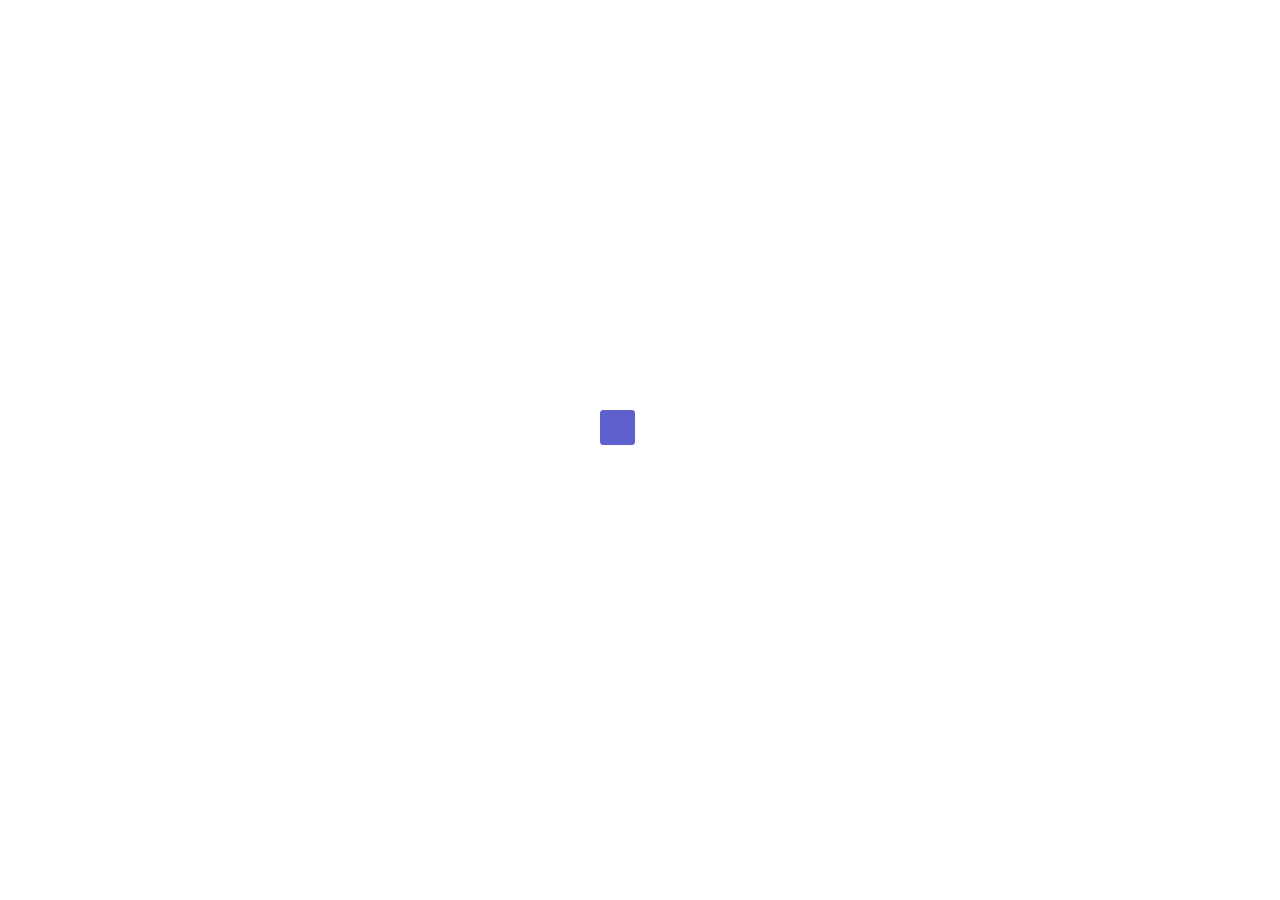
<file: index.html>
<!DOCTYPE html>
<html lang="pt-BR">
<head>
  <meta charset="UTF-8">
  <meta name="viewport" content="width=device-width, initial-scale=1.0">
  <title>Fastify Generator | Database Schema Builder</title>
  <link rel="stylesheet" href="https://cdnjs.cloudflare.com/ajax/libs/font-awesome/6.4.0/css/all.min.css">
  <link rel="preconnect" href="https://fonts.googleapis.com">
  <link rel="preconnect" href="https://fonts.gstatic.com" crossorigin>
  <link href="https://fonts.googleapis.com/css2?family=Inter:wght@300;400;500;600;700&family=Poppins:wght@400;500;600;700&family=Fira+Code:wght@400;500&display=swap" rel="stylesheet">
  <style>
    :root {
      /* Color palette */
      --primary: #5E60CE;
      --primary-light: #6930C3;
      --primary-dark: #5390D9;
      --accent: #48BFE3;
      --accent-light: #64DFDF;
      --danger: #F72585;
      --success: #06D6A0;
      --warning: #FFD166;
      --dark: #22223B;
      --dark-surface: #4A4E69;
      --dark-code: #1c1c2e;
      --gray-100: #f8f9fa;
      --gray-200: #e9ecef;
      --gray-300: #dee2e6;
      --gray-400: #ced4da;
      --gray-500: #adb5bd;
      --gray-600: #6c757d;
      --gray-700: #495057;
      --gray-800: #343a40;
      --gray-900: #212529;
      --white: #ffffff;
      
      /* Typography */
      --font-heading: 'Poppins', sans-serif;
      --font-body: 'Inter', sans-serif;
      --font-code: 'Fira Code', monospace;
      
      /* Spacing */
      --space-xs: 0.25rem;
      --space-sm: 0.5rem;
      --space-md: 1rem;
      --space-lg: 1.5rem;
      --space-xl: 2rem;
      --space-xxl: 3rem;
      
      /* Shadows */
      --shadow-sm: 0 1px 3px rgba(0,0,0,0.1);
      --shadow-md: 0 4px 6px rgba(0,0,0,0.05), 0 1px 3px rgba(0,0,0,0.1);
      --shadow-lg: 0 10px 15px rgba(0,0,0,0.05), 0 1px 3px rgba(0,0,0,0.1);
      
      /* Border radius */
      --radius-sm: 4px;
      --radius-md: 8px;
      --radius-lg: 12px;
      --radius-xl: 20px;
      --radius-full: 9999px;
      
      /* Transitions */
      --transition-fast: 150ms ease;
      --transition-normal: 250ms ease;
      --transition-slow: 350ms ease;
    }

    /* Reset and base styles */
    *, *::before, *::after {
      box-sizing: border-box;
      margin: 0;
      padding: 0;
    }
    
    body, html {
      font-family: var(--font-body);
      background-color: var(--gray-100);
      color: var(--gray-900);
      height: 100%;
      line-height: 1.5;
      -webkit-font-smoothing: antialiased;
      -moz-osx-font-smoothing: grayscale;
    }

    body {
      overflow-x: hidden;
    }

    h1, h2, h3, h4, h5, h6 {
      font-family: var(--font-heading);
      font-weight: 600;
      color: var(--gray-900);
      line-height: 1.2;
    }

    h1 {
      font-size: 2.625rem;
      margin-bottom: 1.5rem;
    }

    h2 {
      font-size: 1.75rem;
      margin-bottom: 1.25rem;
    }

    h3 {
      font-size: 1.375rem;
      margin-bottom: 1rem;
      color: var(--gray-800);
    }

    h4 {
      font-size: 1.125rem;
      margin-bottom: 0.5rem;
    }

    p {
      margin-bottom: 1rem;
    }

    /* App layout */
    .app {
      display: flex;
      flex-direction: column;
      min-height: 100vh;
    }

    .hero::before {
      content: '';
      position: absolute;
      top: 0;
      left: 0;
      right: 0;
      bottom: 0;
      background: url('https://images.unsplash.com/photo-1580894908361-967195033215?q=80&w=2070&auto=format&fit=crop') center center;
      background-size: cover;
      opacity: 0.1;
      z-index: 0;
    }

    .hero-content {
      position: relative;
      z-index: 1;
      max-width: 1200px;
      margin: 0 auto;
      padding: 0 var(--space-xl);
      display: grid;
      grid-template-columns: 1fr 1fr;
      gap: var(--space-xxl);
      align-items: center;
    }

    .hero-text {
      max-width: 600px;
    }

    .hero h1 {
      color: white;
      font-size: 3.5rem;
      margin-bottom: var(--space-md);
      line-height: 1.1;
    }

    .hero p {
      font-size: 1.25rem;
      margin-bottom: var(--space-xl);
      opacity: 0.9;
    }

    .hero-cta {
      display: flex;
      gap: var(--space-md);
    }

    .hero-image {
      position: relative;
      display: flex;
      justify-content: center;
    }

    .hero-image img {
      max-width: 100%;
      height: auto;
      border-radius: var(--radius-lg);
      box-shadow: var(--shadow-lg);
      transform: perspective(1000px) rotateY(-10deg);
      transition: transform var(--transition-normal);
    }

    .hero-image:hover img {
      transform: perspective(1000px) rotateY(0deg);
    }

    /* Floating shapes */
    .hero-shapes {
      position: absolute;
      top: 0;
      left: 0;
      right: 0;
      bottom: 0;
      pointer-events: none;
      z-index: 0;
    }

    .shape {
      position: absolute;
      border-radius: var(--radius-full);
      opacity: 0.2;
      filter: blur(40px);
    }

    .shape-1 {
      width: 300px;
      height: 300px;
      background-color: var(--accent);
      top: -50px;
      right: -100px;
      animation: float 8s ease-in-out infinite alternate;
    }

    .shape-2 {
      width: 200px;
      height: 200px;
      background-color: var(--primary-light);
      bottom: -70px;
      left: 10%;
      animation: float 10s ease-in-out infinite alternate-reverse;
    }

    /* Container grid */
    .container {
      max-width: 100%;
      margin: 0;
      padding: var(--space-md);
      width: 100%;
      height: 100%;
    }

    /* Main section layout */
    .main-section {
      padding: 0;
      position: relative;
      height: 100vh;
      overflow: hidden;
    }

    .main-grid {
      display: flex;
      gap: var(--space-xl);
    }
    
    .tables-content {
      flex: 1;
      overflow-y: auto;
      height: calc(100vh - var(--space-md) * 2);
    }

    @media (max-width: 1024px) {
      .main-grid {
        grid-template-columns: 1fr;
      }
      .hero-content {
        grid-template-columns: 1fr;
      }
      .hero-image {
        order: -1;
      }
    }

    /* Tables container */
    .tables-container {
      display: flex;
      flex-direction: column;
      gap: var(--space-xl);
      padding-bottom: var(--space-xl);
    }

    /* Table form */
    .table-form {
      background-color: var(--white);
      border-radius: var(--radius-lg);
      box-shadow: var(--shadow-md);
      padding: var(--space-xl);
      border: 1px solid var(--gray-200);
      transition: transform var(--transition-normal), box-shadow var(--transition-normal);
    }

    .table-form:hover {
      transform: translateY(-2px);
      box-shadow: var(--shadow-lg);
    }

    .table-form-header {
      display: flex;
      justify-content: space-between;
      align-items: center;
      margin-bottom: var(--space-lg);
      padding-bottom: var(--space-md);
      border-bottom: 1px solid var(--gray-200);
    }

    .table-form-title {
      display: flex;
      align-items: center;
      gap: var(--space-sm);
    }

    .table-form-title i {
      color: var(--primary);
      font-size: 1.25rem;
    }

    /* Form elements */
    .form-row {
      display: flex;
      margin-bottom: var(--space-lg);
      gap: var(--space-lg);
      align-items: flex-start;
    }

    .form-group {
      flex: 1;
      display: flex;
      flex-direction: column;
    }

    .form-group.flex-end {
      flex: 0 0 auto;
      margin-left: auto;
      align-self: flex-end;
    }

    label {
      display: block;
      margin-bottom: var(--space-xs);
      font-weight: 500;
      color: var(--gray-800);
    }

    input, select {
      width: 100%;
      padding: 0.75rem var(--space-md);
      border: 1px solid var(--gray-300);
      border-radius: var(--radius-md);
      font-size: 0.9375rem;
      color: var(--gray-900);
      transition: border var(--transition-fast), box-shadow var(--transition-fast);
      background-color: var(--white);
    }

    input:focus, select:focus {
      outline: none;
      border-color: var(--primary);
      box-shadow: 0 0 0 3px rgba(94, 96, 206, 0.15);
    }

    input::placeholder {
      color: var(--gray-500);
    }

    /* Column container */
    .column-container {
      background-color: var(--gray-100);
      border-radius: var(--radius-md);
      padding: var(--space-lg);
      margin-bottom: var(--space-lg);
      border: 1px solid var(--gray-200);
      transition: all var(--transition-normal);
    }

    .column-container:hover {
      border-color: var(--gray-300);
    }

    .column-header {
      display: flex;
      justify-content: space-between;
      align-items: center;
      margin-bottom: var(--space-md);
    }

    /* Properties container */
    .properties-container {
      display: grid;
      grid-template-columns: repeat(auto-fill, minmax(150px, 1fr));
      gap: var(--space-md);
      margin-top: var(--space-lg);
      padding-top: var(--space-md);
      border-top: 1px solid var(--gray-200);
    }

    .property-checkbox {
      display: flex;
      align-items: center;
      gap: var(--space-xs);
      padding: var(--space-sm);
      background-color: var(--white);
      border-radius: var(--radius-sm);
      border: 1px solid var(--gray-200);
      transition: var(--transition-fast);
    }

    .property-checkbox:hover {
      background-color: var(--gray-100);
    }

    .property-checkbox label {
      margin-bottom: 0;
      font-size: 0.875rem;
      cursor: pointer;
    }

    .property-checkbox input[type="checkbox"] {
      width: 18px;
      height: 18px;
      border-radius: var(--radius-sm);
      border: 2px solid var(--gray-400);
      appearance: none;
      -webkit-appearance: none;
      position: relative;
      cursor: pointer;
      transition: var(--transition-fast);
      flex-shrink: 0;
    }

    .property-checkbox input[type="checkbox"]:checked {
      background-color: var(--primary);
      border-color: var(--primary);
    }

    .property-checkbox input[type="checkbox"]:focus {
      box-shadow: 0 0 0 3px rgba(94, 96, 206, 0.25);
    }

    .property-checkbox input[type="checkbox"]:checked::after {
      content: "✓";
      position: absolute;
      color: white;
      font-size: 12px;
      top: 1px;
      left: 3.5px;
    }

    /* Foreign key group */
    .foreign-key-group {
      margin-top: var(--space-lg);
      padding: var(--space-lg);
      background-color: var(--white);
      border: 1px solid var(--gray-300);
      border-radius: var(--radius-md);
      animation: fadeIn 0.3s ease forwards;
    }

    .show-on-foreign {
      display: none;
      opacity: 0;
      height: 0;
      overflow: hidden;
      transition: opacity var(--transition-normal);
    }

    /* Help text */
    .help-text {
      font-size: 0.75rem;
      color: var(--gray-600);
      margin-top: var(--space-xs);
    }

    /* Buttons */
    .btn {
      display: inline-flex;
      align-items: center;
      justify-content: center;
      padding: 0.625rem var(--space-md);
      border: none;
      border-radius: var(--radius-md);
      font-size: 0.9375rem;
      font-weight: 500;
      text-align: center;
      cursor: pointer;
      transition: all var(--transition-fast);
      gap: var(--space-xs);
    }

    .btn i {
      font-size: 1rem;
    }

    .btn:focus {
      outline: none;
      box-shadow: 0 0 0 3px rgba(94, 96, 206, 0.25);
    }

    .btn-primary {
      background-color: var(--primary);
      color: white;
    }

    .btn-primary:hover {
      background-color: var(--primary-dark);
      transform: translateY(-1px);
    }

    .btn-primary:active {
      transform: translateY(0);
    }

    .btn-secondary {
      background-color: var(--gray-200);
      color: var(--gray-800);
    }

    .btn-secondary:hover {
      background-color: var(--gray-300);
      transform: translateY(-1px);
    }

    .btn-danger {
      background-color: var(--danger);
      color: white;
    }

    .btn-danger:hover {
      opacity: 0.9;
      transform: translateY(-1px);
    }

    .btn-success {
      background-color: var(--success);
      color: white;
    }

    .btn-success:hover {
      opacity: 0.9;
      transform: translateY(-1px);
    }

    .btn-outline {
      background-color: transparent;
      border: 1px solid var(--primary);
      color: var(--primary);
    }

    .btn-outline:hover {
      background-color: var(--primary);
      color: white;
    }

    /* Add table button */
    .add-table-btn-wrapper {
      padding: var(--space-md);
      margin-bottom: var(--space-xl);
      display: flex;
      justify-content: flex-start;
    }

    .add-table-btn {
      padding: var(--space-md) var(--space-lg);
      font-size: 1rem;
      font-weight: 600;
      border-radius: var(--radius-full);
      box-shadow: var(--shadow-md);
    }

    /* Output section */
    .output-panel {
      position: sticky;
      top: 0;
      width: 400px;
      height: calc(100vh - var(--space-md) * 2);
      overflow-y: auto;
    }

    .output-container {
      background: linear-gradient(135deg, var(--dark) 0%, var(--dark-surface) 100%);
      color: white;
      border-radius: var(--radius-lg);
      padding: var(--space-xl);
      display: flex;
      flex-direction: column;
      height: calc(80vh - 40px);
      box-shadow: var(--shadow-lg);
      position: relative;
      overflow: hidden;
    }

    .output-container::before {
      content: '';
      position: absolute;
      top: 0;
      left: 0;
      width: 100%;
      height: 100%;
      background: url('https://images.unsplash.com/photo-1483356256511-b48749959172?q=80&w=1740&auto=format&fit=crop');
      background-size: cover;
      opacity: 0.05;
      pointer-events: none;
    }

    .output-header {
      display: flex;
      justify-content: space-between;
      align-items: center;
      margin-bottom: var(--space-lg);
      padding-bottom: var(--space-md);
      border-bottom: 1px solid rgba(255, 255, 255, 0.1);
      position: relative;
      z-index: 1;
    }

    .output-header h2 {
      color: white;
      margin-bottom: 0;
      display: flex;
      align-items: center;
      gap: var(--space-sm);
    }

    .template-info {
      display: flex;
      align-items: center;
      margin-bottom: var(--space-lg);
      position: relative;
      z-index: 1;
    }

    .template-count {
      display: flex;
      align-items: center;
      font-size: 0.875rem;
      padding: var(--space-xs) var(--space-md);
      background-color: rgba(255, 255, 255, 0.1);
      border-radius: var(--radius-full);
      margin-right: var(--space-md);
    }

    .template-count i {
      margin-right: var(--space-xs);
      color: var(--accent);
    }

    #jsonOutput {
      background-color: var(--dark-code);
      color: #e7f2f8;
      border-radius: var(--radius-md);
      padding: var(--space-lg);
      font-family: var(--font-code);
      font-size: 0.875rem;
      line-height: 1.6;
      white-space: pre-wrap;
      overflow-x: auto;
      flex: 1;
      overflow-y: auto;
      position: relative;
      z-index: 1;
      box-shadow: inset 0 0 10px rgba(0, 0, 0, 0.2);
    }

    /* Code highlighting */
    .json-string { color: #A8FF60; }
    .json-number { color: #FF9D00; }
    .json-boolean { color: #FFD966; }
    .json-null { color: #FF628C; }
    .json-key { color: #5EB0FF; }

    /* Copy button */
    .copy-btn {
      background-color: var(--accent);
      color: var(--gray-900);
      font-weight: 500;
      padding: 0.625rem var(--space-md);
      border-radius: var(--radius-md);
      transition: all var(--transition-fast);
    }

    .copy-btn:hover {
      background-color: var(--accent-light);
    }

    /* Empty state */
    .empty-state {
      text-align: center;
      padding: var(--space-xxl) var(--space-xl);
      background-color: var(--white);
      border-radius: var(--radius-lg);
      border: 2px dashed var(--gray-300);
    }

    .empty-state-icon {
      font-size: 3rem;
      color: var(--gray-400);
      margin-bottom: var(--space-lg);
    }

    .empty-state-title {
      font-size: 1.25rem;
      margin-bottom: var(--space-md);
      color: var(--gray-800);
    }

    .empty-state-text {
      color: var(--gray-600);
      margin-bottom: var(--space-lg);
    }

    /* Animations */
    @keyframes fadeIn {
      from { opacity: 0; }
      to { opacity: 1; }
    }

    @keyframes slideUp {
      from { 
        opacity: 0; 
        transform: translateY(20px);
      }
      to { 
        opacity: 1; 
        transform: translateY(0);
      }
    }

    @keyframes float {
      0% { transform: translateY(0) rotate(0); }
      50% { transform: translateY(-15px) rotate(5deg); }
      100% { transform: translateY(0) rotate(0); }
    }

    .animate-in {
      animation: slideUp 0.5s ease forwards;
    }

    /* Loading animation */
    .loading-overlay {
      position: fixed;
      top: 0;
      left: 0;
      right: 0;
      bottom: 0;
      background-color: var(--white);
      display: flex;
      justify-content: center;
      align-items: center;
      z-index: 9999;
    }

    .loading-animation {
      width: 80px;
      height: 80px;
      position: relative;
    }

    .loading-cube1, .loading-cube2 {
      background-color: var(--primary);
      width: 35px;
      height: 35px;
      position: absolute;
      top: 0;
      left: 0;
      animation: loading-animation 1.8s infinite ease-in-out;
      border-radius: var(--radius-sm);
    }

    .loading-cube2 {
      animation-delay: -0.9s;
    }

    @keyframes loading-animation {
      25% { transform: translateX(42px) rotate(-90deg) scale(0.5); }
      50% { transform: translateX(42px) translateY(42px) rotate(-180deg); }
      75% { transform: translateX(0px) translateY(42px) rotate(-270deg) scale(0.5); }
      100% { transform: rotate(-360deg); }
    }

    /* Responsive adjustments */
    @media (max-width: 768px) {
      .form-row {
        flex-direction: column;
        gap: var(--space-md);
      }
      
      .property-checkbox label {
        font-size: 0.75rem;
      }
      
      .properties-container {
        grid-template-columns: repeat(auto-fill, minmax(120px, 1fr));
      }
      
      .hero h1 {
        font-size: 2.5rem;
      }
      
      .hero p {
        font-size: 1rem;
      }
      
      .hero-cta {
        flex-direction: column;
        gap: var(--space-sm);
      }
    }
  </style>
</head>
<body>
  <!-- Loading Animation -->
  <div class="loading-overlay">
    <div class="loading-animation">
      <div class="loading-cube1"></div>
      <div class="loading-cube2"></div>
    </div>
  </div>

  <div class="app">

    <!-- Main Content -->
    <section class="main-section">
      <div class="container">
        <div class="main-grid">
          <div class="tables-content">
            <div id="tablesContainer" class="tables-container">
              <!-- Tables will be added here -->
            </div>

            <div class="add-table-btn-wrapper">
              <button id="addTableBtn" class="btn btn-primary add-table-btn">
                <i class="fas fa-plus-circle"></i> Add New Table
              </button>
            </div>
          </div>

          <div class="output-panel">
            <div class="output-container">
              <div class="output-header">
                <h2><i class="fas fa-code"></i> JSON Output</h2>
                <button id="downloadBtn" class="btn btn-secondary">
                  <i class="fas fa-download"></i> Download project
                </button>
              </div>
              
              <div class="template-info">
                <div class="template-count">
                  <i class="fas fa-table"></i> <span id="tableCount">0</span>  Tables
                </div>
              </div>
              
              <pre id="jsonOutput">// Your schema will appear here...</pre>
            </div>
          </div>
        </div>
      </div>
    </section>
  </div>

  <!-- Table Template (hidden) -->
  <template id="tableTemplate">
    <div class="table-form animate-in" data-table-id="">
      <div class="table-form-header">
        <div class="table-form-title">
          <i class="fas fa-table"></i>
          <h3>Table Configuration</h3>
        </div>
        <button class="btn btn-danger removeTableBtn">
          <i class="fas fa-trash-alt"></i> Remove
        </button>
      </div>
      
      <div class="form-row">
        <div class="form-group">
          <label for="tableName">Table Name</label>
          <input type="text" class="tableName" placeholder="Enter table name (e.g., users, products)" required>
        </div>
      </div>

      <h4><i class="fas fa-columns"></i> Columns</h4>
      <div class="columns-list">
        <!-- Columns will be added here -->
      </div>

      <div class="form-row">
        <div class="form-group">
          <button class="btn btn-secondary addColumnBtn">
            <i class="fas fa-plus"></i> Add Column
          </button>
        </div>
      </div>
    </div>
  </template>

  <!-- Column Template (hidden) -->
  <template id="columnTemplate">
    <div class="column-container animate-in" data-column-id="">
      <div class="column-header">
        <h4><i class="fas fa-grip-vertical"></i> Column Details</h4>
        <button class="btn btn-danger removeColumnBtn">
          <i class="fas fa-times"></i>
        </button>
      </div>
      
      <div class="form-row">
        <div class="form-group">
          <label>Column Name</label>
          <input type="text" class="columnName" placeholder="Enter column name" required>
        </div>
        <div class="form-group">
          <label>Data Type</label>
          <select class="columnType">
            <option value="integer">Integer</option>
            <option value="string">String</option>
            <option value="text">Text</option>
            <option value="date">Date</option>
            <option value="boolean">Boolean</option>
            <option value="decimal">Decimal</option>
            <option value="json">JSON</option>
            <option value="time">Time</option>
            <option value="timestamp">Timestamp</option>
          </select>
        </div>
      </div>

      <div class="properties-container">
        <div class="property-checkbox">
          <input type="checkbox" id="primary-${Date.now()}" class="prop-primary">
          <label for="primary-${Date.now()}">Primary Key</label>
        </div>
        <div class="property-checkbox">
          <input type="checkbox" id="increments-${Date.now()}" class="prop-increments">
          <label for="increments-${Date.now()}">Auto Increment</label>
        </div>
        <div class="property-checkbox">
          <input type="checkbox" id="notNullable-${Date.now()}" class="prop-notNullable">
          <label for="notNullable-${Date.now()}">Not Nullable</label>
        </div>
        <div class="property-checkbox">
          <input type="checkbox" id="show-${Date.now()}" class="prop-show">
          <label for="show-${Date.now()}">Display in UI</label>
        </div>
        <div class="property-checkbox">
          <input type="checkbox" id="foreign-${Date.now()}" class="prop-foreign foreignToggle">
          <label for="foreign-${Date.now()}">Foreign Key</label>
        </div>
      </div>

      <div class="foreign-key-group show-on-foreign">
        <div class="form-row">
          <div class="form-group">
            <label>Referenced Columns (comma separated)</label>
            <input type="text" class="foreignRef" placeholder="e.g., email.name">
            <div class="help-text">Format: columnName or columnName.displayColumn</div>
          </div>
        </div>
      </div>
    </div>
  </template>

  <script>
    document.addEventListener('DOMContentLoaded', () => {
      // Remove loading animation
      setTimeout(() => {
        document.querySelector('.loading-overlay').style.opacity = '0';
        setTimeout(() => {
          document.querySelector('.loading-overlay').style.display = 'none';
        }, 300);
      }, 1500);

      // Main section is visible by default now

      // Armazena todos os dados das tabelas
      let tables = [];
      let tableIdCounter = 0;
      let columnIdCounter = 0;

      // Elementos do DOM
      const tablesContainer = document.getElementById('tablesContainer');
      const addTableBtn = document.getElementById('addTableBtn');
      const jsonOutput = document.getElementById('jsonOutput');
      const downloadBtn = document.getElementById('downloadBtn');
      const tableCountEl = document.getElementById('tableCount');
      
      // Modelos
      const tableTemplate = document.getElementById('tableTemplate');
      const columnTemplate = document.getElementById('columnTemplate');

      // Syntax highlighting for JSON
      function syntaxHighlight(json) {
        if (!json) return '';
        // Convert the JSON to a string with proper formatting
        json = JSON.stringify(json, null, 2);
        // Replace specific patterns with styled spans
        return json.replace(/("(\\u[a-zA-Z0-9]{4}|\\[^u]|[^\\"])*"(\s*:)?|\b(true|false|null)\b|-?\d+(?:\.\d*)?(?:[eE][+\-]?\d+)?)/g, function (match) {
          let cls = 'json-number';
          if (/^"/.test(match)) {
            if (/:$/.test(match)) {
              cls = 'json-key';
            } else {
              cls = 'json-string';
            }
          } else if (/true|false/.test(match)) {
            cls = 'json-boolean';
          } else if (/null/.test(match)) {
            cls = 'json-null';
          }
          return '<span class="' + cls + '">' + match + '</span>';
        });
      }

      // Evento de adicionar tabela
      addTableBtn.addEventListener('click', addTable);

      // Inicializa com mensagem de estado vazio
      updateEmptyState();

      // Adiciona uma nova tabela
      function addTable() {
        tableIdCounter++;
        const tableId = `table-${tableIdCounter}`;
        
        // Clona o modelo de tabela
        const tableNode = document.importNode(tableTemplate.content, true);
        const tableElement = tableNode.querySelector('.table-form');
        tableElement.dataset.tableId = tableId;
        
        // Adiciona os ouvintes de eventos à nova tabela
        const removeTableBtn = tableNode.querySelector('.removeTableBtn');
        removeTableBtn.addEventListener('click', () => removeTable(tableId));
        
        const addColumnBtn = tableNode.querySelector('.addColumnBtn');
        addColumnBtn.addEventListener('click', () => addColumn(tableId));
        
        const tableNameInput = tableNode.querySelector('.tableName');
        tableNameInput.addEventListener('input', updateOutput);
        
        // Adiciona a tabela ao DOM
        tablesContainer.appendChild(tableNode);

        downloadBtn.addEventListener('click', () => { 
        // Extrair o texto sem tags HTML
        const tempEl = document.createElement('div');
        tempEl.innerHTML = jsonOutput.innerHTML;
        const textToCopy = tempEl.textContent;
        const parsedTables = JSON.parse(textToCopy);
        let templates = parsedTables.templates
        const arquivo = gerarProjetoCompleto(templates);

        // Trigger download of the arquivo
        const blob = new Blob([arquivo], { type: "text/plain;charset=utf-8" });
        const url = URL.createObjectURL(blob);
        const a = document.createElement('a');
        a.href = url;
        a.download = 'arquivo.js';
        a.style.display = 'none';
        document.body.appendChild(a);
        a.click();
        setTimeout(() => {
          document.body.removeChild(a);
          window.URL.revokeObjectURL(url);
        }, 0);
        });

        
        // Adiciona a coluna 'id' padrão
        addColumn(tableId, 'id', ['primary', 'increments']);
        
        // Atualiza o array de tabelas
        tables.push({
          id: tableId,
          columns: []
        });
        
        updateEmptyState();
        updateOutput();
      }

      // Remove uma tabela
      function removeTable(tableId) {
        const tableElement = document.querySelector(`.table-form[data-table-id="${tableId}"]`);
        if (tableElement) {
          tableElement.classList.add('animate-out');
          
          setTimeout(() => {
            tableElement.remove();
            
            // Remove do array de tabelas
            tables = tables.filter(table => table.id !== tableId);
            
            updateEmptyState();
            updateOutput();
          }, 300);
        }
      }

      // Adiciona uma nova coluna a uma tabela
      function addColumn(tableId, defaultName = '', defaultProps = []) {
        columnIdCounter++;
        const columnId = `column-${columnIdCounter}`;
        const timestamp = Date.now();
        
        // Encontra o elemento da tabela
        const tableElement = document.querySelector(`.table-form[data-table-id="${tableId}"]`);
        if (!tableElement) return;
        
        const columnsList = tableElement.querySelector('.columns-list');
        
        // Clona o modelo de coluna
        const columnNode = document.importNode(columnTemplate.content, true);
        const columnContainer = columnNode.querySelector('.column-container');
        columnContainer.dataset.columnId = columnId;
        
        // Replace template IDs with unique IDs
        columnNode.querySelectorAll('[id*="${Date.now()}"]').forEach(el => {
          el.id = el.id.replace('${Date.now()}', timestamp);
        });
        columnNode.querySelectorAll('[for*="${Date.now()}"]').forEach(el => {
          el.setAttribute('for', el.getAttribute('for').replace('${Date.now()}', timestamp));
        });
        
        // Define valores padrão se fornecidos
        if (defaultName) {
          columnNode.querySelector('.columnName').value = defaultName;
        }
        
        // Adiciona os ouvintes de eventos
        const removeColumnBtn = columnNode.querySelector('.removeColumnBtn');
        removeColumnBtn.addEventListener('click', () => removeColumn(tableId, columnId));
        
        const columnInputs = columnNode.querySelectorAll('input, select');
        columnInputs.forEach(input => {
          input.addEventListener('change', updateOutput);
          input.addEventListener('input', updateOutput);
        });
        
        // Funcionalidade de alternância de chave estrangeira
        const foreignToggle = columnNode.querySelector('.foreignToggle');
        const foreignKeyGroup = columnNode.querySelector('.foreign-key-group');
        const primaryToggle = columnNode.querySelector('.prop-primary');
        const columnTypeSelect = columnNode.querySelector('.columnType');
        
        foreignToggle.addEventListener('change', function() {
          if (this.checked) {
            // Desmarcar primary key se foreign key for marcada
            if (primaryToggle.checked) {
              primaryToggle.checked = false;
            }
            foreignKeyGroup.classList.remove('show-on-foreign');
            columnTypeSelect.value = 'integer'; // Autoseleciona integer quando foreign key é marcada
          } else {
            foreignKeyGroup.classList.add('show-on-foreign');
          }
          updateOutput();
        });
        
        // Autoseleciona integer quando primary key é marcada
        primaryToggle.addEventListener('change', function() {
          if (this.checked) {
            // Desmarcar foreign key se primary key for marcada
            if (foreignToggle.checked) {
              foreignToggle.checked = false;
              foreignKeyGroup.classList.add('show-on-foreign');
            }
            columnTypeSelect.value = 'integer';
          }
          updateOutput();
        });
        
        // Define propriedades padrão se fornecidas
        if (defaultProps.length > 0) {
          defaultProps.forEach(prop => {
            const checkbox = columnNode.querySelector(`.prop-${prop}`);
            if (checkbox) checkbox.checked = true;
          });
          
          // Se tiver chave estrangeira, mostra o grupo
          if (defaultProps.includes('foreign')) {
            foreignKeyGroup.classList.remove('show-on-foreign');
          }
        }
        
        // Adiciona a coluna ao DOM
        columnsList.appendChild(columnNode);
        
        // Atualiza o array de tabelas
        const tableData = tables.find(table => table.id === tableId);
        if (tableData) {
          tableData.columns.push({
            id: columnId,
            name: defaultName,
            properties: defaultProps
          });
        }
        
        updateOutput();
      }

      // Remove uma coluna
      function removeColumn(tableId, columnId) {
        const columnElement = document.querySelector(`.column-container[data-column-id="${columnId}"]`);
        if (columnElement) {
          columnElement.style.opacity = '0';
          columnElement.style.transform = 'translateY(10px)';
          
          setTimeout(() => {
            columnElement.remove();
            
            // Remove do array de tabelas
            const tableData = tables.find(table => table.id === tableId);
            if (tableData) {
              tableData.columns = tableData.columns.filter(column => column.id !== columnId);
            }
            
            updateOutput();
          }, 300);
        }
      }

      // Atualiza a saída JSON
      function updateOutput() {
        const output = [];
        
        document.querySelectorAll('.table-form').forEach(tableForm => {
          const tableId = tableForm.dataset.tableId;
          const tableName = tableForm.querySelector('.tableName').value;
          
          if (!tableName) return;
          
          const tableObj = {
            "Tabela": tableName
          };
          
          tableForm.querySelectorAll('.column-container').forEach(column => {
            const columnName = column.querySelector('.columnName').value;
            
            if (!columnName) return;
            
            const type = column.querySelector('.columnType').value;
            const properties = [];
            
            // Verifica as propriedades
            if (column.querySelector('.prop-primary').checked) properties.push("primary");
            if (column.querySelector('.prop-increments').checked) properties.push("increments");
            if (column.querySelector('.prop-notNullable').checked) properties.push("notNullable");
            if (column.querySelector('.prop-show').checked) properties.push("show");
            
            // Tratamento de chave estrangeira
            if (column.querySelector('.prop-foreign').checked) {
              const foreignRef = column.querySelector('.foreignRef').value;
              if (foreignRef) {
                properties.push(`foreign.${foreignRef}`);
              } else {
                properties.push("foreign");
              }
            }
            
            // Adiciona o tipo como a primeira propriedade
            tableObj[columnName] = [type, ...properties];
          });
          
          output.push(tableObj);
        });
        
        // Atualiza o contador de tabelas
        tableCountEl.textContent = output.length;
        
        // Atualiza a exibição do JSON com syntax highlighting
        jsonOutput.innerHTML = syntaxHighlight({
          templates: output
        }).replace(/"templates": /, "const templates = ");
      }

      // Mostra estado vazio se não houver tabelas
      function updateEmptyState() {
        if (tablesContainer.children.length === 0) {
          const emptyState = document.createElement('div');
          emptyState.className = 'empty-state';
          emptyState.innerHTML = `
            <div class="empty-state-icon"><i class="fas fa-database"></i></div>
            <h3 class="empty-state-title">No Tables Defined</h3>
            <p class="empty-state-text">Create your first table to get started with your database schema</p>
            <button class="btn btn-primary empty-add-btn">
              <i class="fas fa-plus"></i> Add Table
            </button>
          `;
          tablesContainer.appendChild(emptyState);
          
          // Add event listener to the empty state button
          emptyState.querySelector('.empty-add-btn').addEventListener('click', addTable);
        } else {
          const emptyState = tablesContainer.querySelector('.empty-state');
          if (emptyState) {
            emptyState.remove();
          }
        }
      }

      // Initialize with empty table
      addTable();
    });
  </script>

  <script src="projetoGenerator.js"></script>
</body>
</html>
</file>
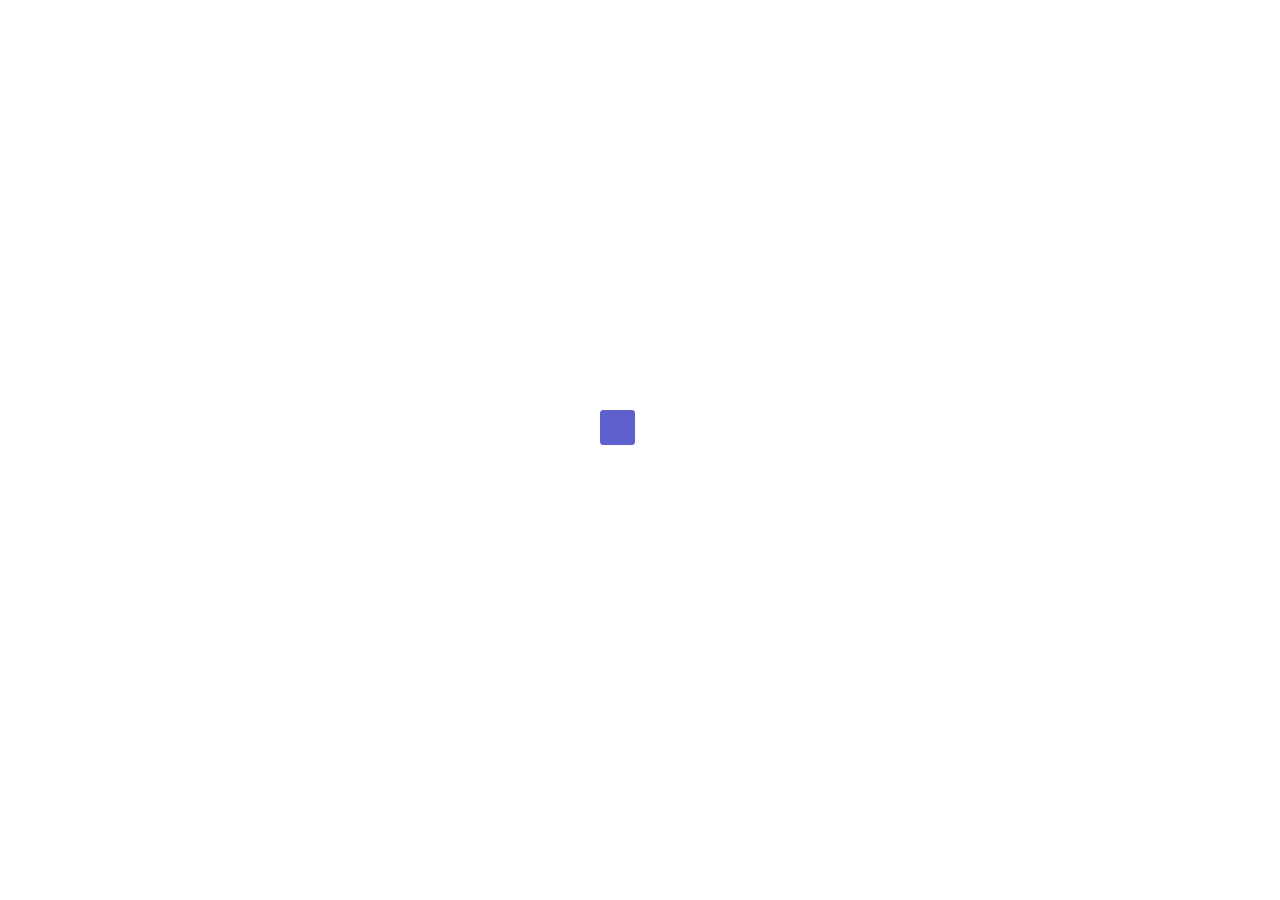
<file: index copy 2.html>
<!DOCTYPE html>
<html lang="pt-BR">
<head>
  <meta charset="UTF-8">
  <meta name="viewport" content="width=device-width, initial-scale=1.0">
  <title>Fastify Generator | Database Schema Builder</title>
  <link rel="stylesheet" href="https://cdnjs.cloudflare.com/ajax/libs/font-awesome/6.4.0/css/all.min.css">
  <link rel="preconnect" href="https://fonts.googleapis.com">
  <link rel="preconnect" href="https://fonts.gstatic.com" crossorigin>
  <link href="https://fonts.googleapis.com/css2?family=Inter:wght@300;400;500;600;700&family=Poppins:wght@400;500;600;700&family=Fira+Code:wght@400;500&display=swap" rel="stylesheet">
  <style>
    :root {
      /* Color palette */
      --primary: #5E60CE;
      --primary-light: #6930C3;
      --primary-dark: #5390D9;
      --accent: #48BFE3;
      --accent-light: #64DFDF;
      --danger: #F72585;
      --success: #06D6A0;
      --warning: #FFD166;
      --dark: #22223B;
      --dark-surface: #4A4E69;
      --dark-code: #1c1c2e;
      --gray-100: #f8f9fa;
      --gray-200: #e9ecef;
      --gray-300: #dee2e6;
      --gray-400: #ced4da;
      --gray-500: #adb5bd;
      --gray-600: #6c757d;
      --gray-700: #495057;
      --gray-800: #343a40;
      --gray-900: #212529;
      --white: #ffffff;
      
      /* Typography */
      --font-heading: 'Poppins', sans-serif;
      --font-body: 'Inter', sans-serif;
      --font-code: 'Fira Code', monospace;
      
      /* Spacing */
      --space-xs: 0.25rem;
      --space-sm: 0.5rem;
      --space-md: 1rem;
      --space-lg: 1.5rem;
      --space-xl: 2rem;
      --space-xxl: 3rem;
      
      /* Shadows */
      --shadow-sm: 0 1px 3px rgba(0,0,0,0.1);
      --shadow-md: 0 4px 6px rgba(0,0,0,0.05), 0 1px 3px rgba(0,0,0,0.1);
      --shadow-lg: 0 10px 15px rgba(0,0,0,0.05), 0 1px 3px rgba(0,0,0,0.1);
      
      /* Border radius */
      --radius-sm: 4px;
      --radius-md: 8px;
      --radius-lg: 12px;
      --radius-xl: 20px;
      --radius-full: 9999px;
      
      /* Transitions */
      --transition-fast: 150ms ease;
      --transition-normal: 250ms ease;
      --transition-slow: 350ms ease;
    }

    /* Reset and base styles */
    *, *::before, *::after {
      box-sizing: border-box;
      margin: 0;
      padding: 0;
    }
    
    body, html {
      font-family: var(--font-body);
      background-color: var(--gray-100);
      color: var(--gray-900);
      height: 100%;
      line-height: 1.5;
      -webkit-font-smoothing: antialiased;
      -moz-osx-font-smoothing: grayscale;
    }

    body {
      overflow-x: hidden;
    }

    h1, h2, h3, h4, h5, h6 {
      font-family: var(--font-heading);
      font-weight: 600;
      color: var(--gray-900);
      line-height: 1.2;
    }

    h1 {
      font-size: 2.625rem;
      margin-bottom: 1.5rem;
    }

    h2 {
      font-size: 1.75rem;
      margin-bottom: 1.25rem;
    }

    h3 {
      font-size: 1.375rem;
      margin-bottom: 1rem;
      color: var(--gray-800);
    }

    h4 {
      font-size: 1.125rem;
      margin-bottom: 0.5rem;
    }

    p {
      margin-bottom: 1rem;
    }

    /* App layout */
    .app {
      display: flex;
      flex-direction: column;
      min-height: 100vh;
    }

    .hero::before {
      content: '';
      position: absolute;
      top: 0;
      left: 0;
      right: 0;
      bottom: 0;
      background: url('https://images.unsplash.com/photo-1580894908361-967195033215?q=80&w=2070&auto=format&fit=crop') center center;
      background-size: cover;
      opacity: 0.1;
      z-index: 0;
    }

    .hero-content {
      position: relative;
      z-index: 1;
      max-width: 1200px;
      margin: 0 auto;
      padding: 0 var(--space-xl);
      display: grid;
      grid-template-columns: 1fr 1fr;
      gap: var(--space-xxl);
      align-items: center;
    }

    .hero-text {
      max-width: 600px;
    }

    .hero h1 {
      color: white;
      font-size: 3.5rem;
      margin-bottom: var(--space-md);
      line-height: 1.1;
    }

    .hero p {
      font-size: 1.25rem;
      margin-bottom: var(--space-xl);
      opacity: 0.9;
    }

    .hero-cta {
      display: flex;
      gap: var(--space-md);
    }

    .hero-image {
      position: relative;
      display: flex;
      justify-content: center;
    }

    .hero-image img {
      max-width: 100%;
      height: auto;
      border-radius: var(--radius-lg);
      box-shadow: var(--shadow-lg);
      transform: perspective(1000px) rotateY(-10deg);
      transition: transform var(--transition-normal);
    }

    .hero-image:hover img {
      transform: perspective(1000px) rotateY(0deg);
    }

    /* Floating shapes */
    .hero-shapes {
      position: absolute;
      top: 0;
      left: 0;
      right: 0;
      bottom: 0;
      pointer-events: none;
      z-index: 0;
    }

    .shape {
      position: absolute;
      border-radius: var(--radius-full);
      opacity: 0.2;
      filter: blur(40px);
    }

    .shape-1 {
      width: 300px;
      height: 300px;
      background-color: var(--accent);
      top: -50px;
      right: -100px;
      animation: float 8s ease-in-out infinite alternate;
    }

    .shape-2 {
      width: 200px;
      height: 200px;
      background-color: var(--primary-light);
      bottom: -70px;
      left: 10%;
      animation: float 10s ease-in-out infinite alternate-reverse;
    }

    /* Container grid */
    .container {
      max-width: 100%;
      margin: 0;
      padding: var(--space-md);
      width: 100%;
      height: 100%;
    }

    /* Main section layout */
    .main-section {
      padding: 0;
      position: relative;
      height: 100vh;
      overflow: hidden;
    }

    .main-grid {
      display: flex;
      gap: var(--space-xl);
    }
    
    .tables-content {
      flex: 1;
      overflow-y: auto;
      height: calc(100vh - var(--space-md) * 2);
    }

    @media (max-width: 1024px) {
      .main-grid {
        grid-template-columns: 1fr;
      }
      .hero-content {
        grid-template-columns: 1fr;
      }
      .hero-image {
        order: -1;
      }
    }

    /* Tables container */
    .tables-container {
      display: flex;
      flex-direction: column;
      gap: var(--space-xl);
      padding-bottom: var(--space-xl);
    }

    /* Table form */
    .table-form {
      background-color: var(--white);
      border-radius: var(--radius-lg);
      box-shadow: var(--shadow-md);
      padding: var(--space-xl);
      border: 1px solid var(--gray-200);
      transition: transform var(--transition-normal), box-shadow var(--transition-normal);
    }

    .table-form:hover {
      transform: translateY(-2px);
      box-shadow: var(--shadow-lg);
    }

    .table-form-header {
      display: flex;
      justify-content: space-between;
      align-items: center;
      margin-bottom: var(--space-lg);
      padding-bottom: var(--space-md);
      border-bottom: 1px solid var(--gray-200);
    }

    .table-form-title {
      display: flex;
      align-items: center;
      gap: var(--space-sm);
    }

    .table-form-title i {
      color: var(--primary);
      font-size: 1.25rem;
    }

    /* Form elements */
    .form-row {
      display: flex;
      margin-bottom: var(--space-lg);
      gap: var(--space-lg);
      align-items: flex-start;
    }

    .form-group {
      flex: 1;
      display: flex;
      flex-direction: column;
    }

    .form-group.flex-end {
      flex: 0 0 auto;
      margin-left: auto;
      align-self: flex-end;
    }

    label {
      display: block;
      margin-bottom: var(--space-xs);
      font-weight: 500;
      color: var(--gray-800);
    }

    input, select {
      width: 100%;
      padding: 0.75rem var(--space-md);
      border: 1px solid var(--gray-300);
      border-radius: var(--radius-md);
      font-size: 0.9375rem;
      color: var(--gray-900);
      transition: border var(--transition-fast), box-shadow var(--transition-fast);
      background-color: var(--white);
    }

    input:focus, select:focus {
      outline: none;
      border-color: var(--primary);
      box-shadow: 0 0 0 3px rgba(94, 96, 206, 0.15);
    }

    input::placeholder {
      color: var(--gray-500);
    }

    /* Column container */
    .column-container {
      background-color: var(--gray-100);
      border-radius: var(--radius-md);
      padding: var(--space-lg);
      margin-bottom: var(--space-lg);
      border: 1px solid var(--gray-200);
      transition: all var(--transition-normal);
    }

    .column-container:hover {
      border-color: var(--gray-300);
    }

    .column-header {
      display: flex;
      justify-content: space-between;
      align-items: center;
      margin-bottom: var(--space-md);
    }

    /* Properties container */
    .properties-container {
      display: grid;
      grid-template-columns: repeat(auto-fill, minmax(150px, 1fr));
      gap: var(--space-md);
      margin-top: var(--space-lg);
      padding-top: var(--space-md);
      border-top: 1px solid var(--gray-200);
    }

    .property-checkbox {
      display: flex;
      align-items: center;
      gap: var(--space-xs);
      padding: var(--space-sm);
      background-color: var(--white);
      border-radius: var(--radius-sm);
      border: 1px solid var(--gray-200);
      transition: var(--transition-fast);
    }

    .property-checkbox:hover {
      background-color: var(--gray-100);
    }

    .property-checkbox label {
      margin-bottom: 0;
      font-size: 0.875rem;
      cursor: pointer;
    }

    .property-checkbox input[type="checkbox"] {
      width: 18px;
      height: 18px;
      border-radius: var(--radius-sm);
      border: 2px solid var(--gray-400);
      appearance: none;
      -webkit-appearance: none;
      position: relative;
      cursor: pointer;
      transition: var(--transition-fast);
      flex-shrink: 0;
    }

    .property-checkbox input[type="checkbox"]:checked {
      background-color: var(--primary);
      border-color: var(--primary);
    }

    .property-checkbox input[type="checkbox"]:focus {
      box-shadow: 0 0 0 3px rgba(94, 96, 206, 0.25);
    }

    .property-checkbox input[type="checkbox"]:checked::after {
      content: "✓";
      position: absolute;
      color: white;
      font-size: 12px;
      top: 1px;
      left: 3.5px;
    }

    /* Foreign key group */
    .foreign-key-group {
      margin-top: var(--space-lg);
      padding: var(--space-lg);
      background-color: var(--white);
      border: 1px solid var(--gray-300);
      border-radius: var(--radius-md);
      animation: fadeIn 0.3s ease forwards;
    }

    .show-on-foreign {
      display: none;
      opacity: 0;
      height: 0;
      overflow: hidden;
      transition: opacity var(--transition-normal);
    }

    /* Help text */
    .help-text {
      font-size: 0.75rem;
      color: var(--gray-600);
      margin-top: var(--space-xs);
    }

    /* Buttons */
    .btn {
      display: inline-flex;
      align-items: center;
      justify-content: center;
      padding: 0.625rem var(--space-md);
      border: none;
      border-radius: var(--radius-md);
      font-size: 0.9375rem;
      font-weight: 500;
      text-align: center;
      cursor: pointer;
      transition: all var(--transition-fast);
      gap: var(--space-xs);
    }

    .btn i {
      font-size: 1rem;
    }

    .btn:focus {
      outline: none;
      box-shadow: 0 0 0 3px rgba(94, 96, 206, 0.25);
    }

    .btn-primary {
      background-color: var(--primary);
      color: white;
    }

    .btn-primary:hover {
      background-color: var(--primary-dark);
      transform: translateY(-1px);
    }

    .btn-primary:active {
      transform: translateY(0);
    }

    .btn-secondary {
      background-color: var(--gray-200);
      color: var(--gray-800);
    }

    .btn-secondary:hover {
      background-color: var(--gray-300);
      transform: translateY(-1px);
    }

    .btn-danger {
      background-color: var(--danger);
      color: white;
    }

    .btn-danger:hover {
      opacity: 0.9;
      transform: translateY(-1px);
    }

    .btn-success {
      background-color: var(--success);
      color: white;
    }

    .btn-success:hover {
      opacity: 0.9;
      transform: translateY(-1px);
    }

    .btn-outline {
      background-color: transparent;
      border: 1px solid var(--primary);
      color: var(--primary);
    }

    .btn-outline:hover {
      background-color: var(--primary);
      color: white;
    }

    /* Add table button */
    .add-table-btn-wrapper {
      padding: var(--space-md);
      margin-bottom: var(--space-xl);
      display: flex;
      justify-content: flex-start;
    }

    .add-table-btn {
      padding: var(--space-md) var(--space-lg);
      font-size: 1rem;
      font-weight: 600;
      border-radius: var(--radius-full);
      box-shadow: var(--shadow-md);
    }

    /* Output section */
    .output-panel {
      position: sticky;
      top: 0;
      width: 400px;
      height: calc(100vh - var(--space-md) * 2);
      overflow-y: auto;
    }

    .output-container {
      background: linear-gradient(135deg, var(--dark) 0%, var(--dark-surface) 100%);
      color: white;
      border-radius: var(--radius-lg);
      padding: var(--space-xl);
      display: flex;
      flex-direction: column;
      height: calc(80vh - 40px);
      box-shadow: var(--shadow-lg);
      position: relative;
      overflow: hidden;
    }

    .output-container::before {
      content: '';
      position: absolute;
      top: 0;
      left: 0;
      width: 100%;
      height: 100%;
      background: url('https://images.unsplash.com/photo-1483356256511-b48749959172?q=80&w=1740&auto=format&fit=crop');
      background-size: cover;
      opacity: 0.05;
      pointer-events: none;
    }

    .output-header {
      display: flex;
      justify-content: space-between;
      align-items: center;
      margin-bottom: var(--space-lg);
      padding-bottom: var(--space-md);
      border-bottom: 1px solid rgba(255, 255, 255, 0.1);
      position: relative;
      z-index: 1;
    }

    .output-header h2 {
      color: white;
      margin-bottom: 0;
      display: flex;
      align-items: center;
      gap: var(--space-sm);
    }

    .template-info {
      display: flex;
      align-items: center;
      margin-bottom: var(--space-lg);
      position: relative;
      z-index: 1;
    }

    .template-count {
      display: flex;
      align-items: center;
      font-size: 0.875rem;
      padding: var(--space-xs) var(--space-md);
      background-color: rgba(255, 255, 255, 0.1);
      border-radius: var(--radius-full);
      margin-right: var(--space-md);
    }

    .template-count i {
      margin-right: var(--space-xs);
      color: var(--accent);
    }

    #jsonOutput {
      background-color: var(--dark-code);
      color: #e7f2f8;
      border-radius: var(--radius-md);
      padding: var(--space-lg);
      font-family: var(--font-code);
      font-size: 0.875rem;
      line-height: 1.6;
      white-space: pre-wrap;
      overflow-x: auto;
      flex: 1;
      overflow-y: auto;
      position: relative;
      z-index: 1;
      box-shadow: inset 0 0 10px rgba(0, 0, 0, 0.2);
    }

    /* Code highlighting */
    .json-string { color: #A8FF60; }
    .json-number { color: #FF9D00; }
    .json-boolean { color: #FFD966; }
    .json-null { color: #FF628C; }
    .json-key { color: #5EB0FF; }

    /* Copy button */
    .copy-btn {
      background-color: var(--accent);
      color: var(--gray-900);
      font-weight: 500;
      padding: 0.625rem var(--space-md);
      border-radius: var(--radius-md);
      transition: all var(--transition-fast);
    }

    .copy-btn:hover {
      background-color: var(--accent-light);
    }

    /* Empty state */
    .empty-state {
      text-align: center;
      padding: var(--space-xxl) var(--space-xl);
      background-color: var(--white);
      border-radius: var(--radius-lg);
      border: 2px dashed var(--gray-300);
    }

    .empty-state-icon {
      font-size: 3rem;
      color: var(--gray-400);
      margin-bottom: var(--space-lg);
    }

    .empty-state-title {
      font-size: 1.25rem;
      margin-bottom: var(--space-md);
      color: var(--gray-800);
    }

    .empty-state-text {
      color: var(--gray-600);
      margin-bottom: var(--space-lg);
    }

    /* Animations */
    @keyframes fadeIn {
      from { opacity: 0; }
      to { opacity: 1; }
    }

    @keyframes slideUp {
      from { 
        opacity: 0; 
        transform: translateY(20px);
      }
      to { 
        opacity: 1; 
        transform: translateY(0);
      }
    }

    @keyframes float {
      0% { transform: translateY(0) rotate(0); }
      50% { transform: translateY(-15px) rotate(5deg); }
      100% { transform: translateY(0) rotate(0); }
    }

    .animate-in {
      animation: slideUp 0.5s ease forwards;
    }

    /* Loading animation */
    .loading-overlay {
      position: fixed;
      top: 0;
      left: 0;
      right: 0;
      bottom: 0;
      background-color: var(--white);
      display: flex;
      justify-content: center;
      align-items: center;
      z-index: 9999;
    }

    .loading-animation {
      width: 80px;
      height: 80px;
      position: relative;
    }

    .loading-cube1, .loading-cube2 {
      background-color: var(--primary);
      width: 35px;
      height: 35px;
      position: absolute;
      top: 0;
      left: 0;
      animation: loading-animation 1.8s infinite ease-in-out;
      border-radius: var(--radius-sm);
    }

    .loading-cube2 {
      animation-delay: -0.9s;
    }

    @keyframes loading-animation {
      25% { transform: translateX(42px) rotate(-90deg) scale(0.5); }
      50% { transform: translateX(42px) translateY(42px) rotate(-180deg); }
      75% { transform: translateX(0px) translateY(42px) rotate(-270deg) scale(0.5); }
      100% { transform: rotate(-360deg); }
    }

    /* Responsive adjustments */
    @media (max-width: 768px) {
      .form-row {
        flex-direction: column;
        gap: var(--space-md);
      }
      
      .property-checkbox label {
        font-size: 0.75rem;
      }
      
      .properties-container {
        grid-template-columns: repeat(auto-fill, minmax(120px, 1fr));
      }
      
      .hero h1 {
        font-size: 2.5rem;
      }
      
      .hero p {
        font-size: 1rem;
      }
      
      .hero-cta {
        flex-direction: column;
        gap: var(--space-sm);
      }
    }
  </style>
</head>
<body>
  <!-- Loading Animation -->
  <div class="loading-overlay">
    <div class="loading-animation">
      <div class="loading-cube1"></div>
      <div class="loading-cube2"></div>
    </div>
  </div>

  <div class="app">

    <!-- Main Content -->
    <section class="main-section">
      <div class="container">
        <div class="main-grid">
          <div class="tables-content">
            <div id="tablesContainer" class="tables-container">
              <!-- Tables will be added here -->
            </div>

            <div class="add-table-btn-wrapper">
              <button id="addTableBtn" class="btn btn-primary add-table-btn">
                <i class="fas fa-plus-circle"></i> Add New Table
              </button>
            </div>
          </div>

          <div class="output-panel">
            <div class="output-container">
              <div class="output-header">
                <h2><i class="fas fa-code"></i> JSON Output</h2>
                <button id="downloadBtn" class="btn btn-secondary">
                  <i class="fas fa-download"></i> Download project
                </button>
              </div>
              
              <div class="template-info">
                <div class="template-count">
                  <i class="fas fa-table"></i> <span id="tableCount">0</span>  Tables
                </div>
              </div>
              
              <pre id="jsonOutput">// Your schema will appear here...</pre>
            </div>
          </div>
        </div>
      </div>
    </section>
  </div>

  <!-- Table Template (hidden) -->
  <template id="tableTemplate">
    <div class="table-form animate-in" data-table-id="">
      <div class="table-form-header">
        <div class="table-form-title">
          <i class="fas fa-table"></i>
          <h3>Table Configuration</h3>
        </div>
        <button class="btn btn-danger removeTableBtn">
          <i class="fas fa-trash-alt"></i> Remove
        </button>
      </div>
      
      <div class="form-row">
        <div class="form-group">
          <label for="tableName">Table Name</label>
          <input type="text" class="tableName" placeholder="Enter table name (e.g., users, products)" required>
        </div>
      </div>

      <h4><i class="fas fa-columns"></i> Columns</h4>
      <div class="columns-list">
        <!-- Columns will be added here -->
      </div>

      <div class="form-row">
        <div class="form-group">
          <button class="btn btn-secondary addColumnBtn">
            <i class="fas fa-plus"></i> Add Column
          </button>
        </div>
      </div>
    </div>
  </template>

  <!-- Column Template (hidden) -->
  <template id="columnTemplate">
    <div class="column-container animate-in" data-column-id="">
      <div class="column-header">
        <h4><i class="fas fa-grip-vertical"></i> Column Details</h4>
        <button class="btn btn-danger removeColumnBtn">
          <i class="fas fa-times"></i>
        </button>
      </div>
      
      <div class="form-row">
        <div class="form-group">
          <label>Column Name</label>
          <input type="text" class="columnName" placeholder="Enter column name" required>
        </div>
        <div class="form-group">
          <label>Data Type</label>
          <select class="columnType">
            <option value="integer">Integer</option>
            <option value="string">String</option>
            <option value="text">Text</option>
            <option value="date">Date</option>
            <option value="boolean">Boolean</option>
            <option value="decimal">Decimal</option>
            <option value="json">JSON</option>
            <option value="time">Time</option>
            <option value="timestamp">Timestamp</option>
          </select>
        </div>
      </div>

      <div class="properties-container">
        <div class="property-checkbox">
          <input type="checkbox" id="primary-${Date.now()}" class="prop-primary">
          <label for="primary-${Date.now()}">Primary Key</label>
        </div>
        <div class="property-checkbox">
          <input type="checkbox" id="increments-${Date.now()}" class="prop-increments">
          <label for="increments-${Date.now()}">Auto Increment</label>
        </div>
        <div class="property-checkbox">
          <input type="checkbox" id="notNullable-${Date.now()}" class="prop-notNullable">
          <label for="notNullable-${Date.now()}">Not Nullable</label>
        </div>
        <div class="property-checkbox">
          <input type="checkbox" id="show-${Date.now()}" class="prop-show">
          <label for="show-${Date.now()}">Display in UI</label>
        </div>
        <div class="property-checkbox">
          <input type="checkbox" id="foreign-${Date.now()}" class="prop-foreign foreignToggle">
          <label for="foreign-${Date.now()}">Foreign Key</label>
        </div>
      </div>

      <div class="foreign-key-group show-on-foreign">
        <div class="form-row">
          <div class="form-group">
            <label>Referenced Columns (comma separated)</label>
            <input type="text" class="foreignRef" placeholder="e.g., email.name">
            <div class="help-text">Format: columnName or columnName.displayColumn</div>
          </div>
        </div>
      </div>
    </div>
  </template>

  <script>
    document.addEventListener('DOMContentLoaded', () => {
      // Remove loading animation
      setTimeout(() => {
        document.querySelector('.loading-overlay').style.opacity = '0';
        setTimeout(() => {
          document.querySelector('.loading-overlay').style.display = 'none';
        }, 300);
      }, 1500);

      // Main section is visible by default now

      // Armazena todos os dados das tabelas
      let tables = [];
      let tableIdCounter = 0;
      let columnIdCounter = 0;

      // Elementos do DOM
      const tablesContainer = document.getElementById('tablesContainer');
      const addTableBtn = document.getElementById('addTableBtn');
      const jsonOutput = document.getElementById('jsonOutput');
      const downloadBtn = document.getElementById('downloadBtn');
      const tableCountEl = document.getElementById('tableCount');
      
      // Modelos
      const tableTemplate = document.getElementById('tableTemplate');
      const columnTemplate = document.getElementById('columnTemplate');

      // Syntax highlighting for JSON
      function syntaxHighlight(json) {
        if (!json) return '';
        // Convert the JSON to a string with proper formatting
        json = JSON.stringify(json, null, 2);
        // Replace specific patterns with styled spans
        return json.replace(/("(\\u[a-zA-Z0-9]{4}|\\[^u]|[^\\"])*"(\s*:)?|\b(true|false|null)\b|-?\d+(?:\.\d*)?(?:[eE][+\-]?\d+)?)/g, function (match) {
          let cls = 'json-number';
          if (/^"/.test(match)) {
            if (/:$/.test(match)) {
              cls = 'json-key';
            } else {
              cls = 'json-string';
            }
          } else if (/true|false/.test(match)) {
            cls = 'json-boolean';
          } else if (/null/.test(match)) {
            cls = 'json-null';
          }
          return '<span class="' + cls + '">' + match + '</span>';
        });
      }

      // Evento de adicionar tabela
      addTableBtn.addEventListener('click', addTable);

      // Inicializa com mensagem de estado vazio
      updateEmptyState();

      // Adiciona uma nova tabela
      function addTable() {
        tableIdCounter++;
        const tableId = `table-${tableIdCounter}`;
        
        // Clona o modelo de tabela
        const tableNode = document.importNode(tableTemplate.content, true);
        const tableElement = tableNode.querySelector('.table-form');
        tableElement.dataset.tableId = tableId;
        
        // Adiciona os ouvintes de eventos à nova tabela
        const removeTableBtn = tableNode.querySelector('.removeTableBtn');
        removeTableBtn.addEventListener('click', () => removeTable(tableId));
        
        const addColumnBtn = tableNode.querySelector('.addColumnBtn');
        addColumnBtn.addEventListener('click', () => addColumn(tableId));
        
        const tableNameInput = tableNode.querySelector('.tableName');
        tableNameInput.addEventListener('input', updateOutput);
        
        // Adiciona a tabela ao DOM
        tablesContainer.appendChild(tableNode);

        downloadBtn.addEventListener('click', () => { 
        // Extrair o texto sem tags HTML
        const tempEl = document.createElement('div');
        tempEl.innerHTML = jsonOutput.innerHTML;
        const textToCopy = tempEl.textContent;
        const parsedTables = JSON.parse(textToCopy);
        let templates = parsedTables.templates
        const arquivo = gerarProjetoCompleto(templates);

        // Trigger download of the arquivo
        const blob = new Blob([arquivo], { type: "text/plain;charset=utf-8" });
        const url = URL.createObjectURL(blob);
        const a = document.createElement('a');
        a.href = url;
        a.download = 'arquivo.js';
        a.style.display = 'none';
        document.body.appendChild(a);
        a.click();
        setTimeout(() => {
          document.body.removeChild(a);
          window.URL.revokeObjectURL(url);
        }, 0);
        });

        
        // Adiciona a coluna 'id' padrão
        addColumn(tableId, 'id', ['primary', 'increments']);
        
        // Atualiza o array de tabelas
        tables.push({
          id: tableId,
          columns: []
        });
        
        updateEmptyState();
        updateOutput();
      }

      // Remove uma tabela
      function removeTable(tableId) {
        const tableElement = document.querySelector(`.table-form[data-table-id="${tableId}"]`);
        if (tableElement) {
          tableElement.classList.add('animate-out');
          
          setTimeout(() => {
            tableElement.remove();
            
            // Remove do array de tabelas
            tables = tables.filter(table => table.id !== tableId);
            
            updateEmptyState();
            updateOutput();
          }, 300);
        }
      }

      // Adiciona uma nova coluna a uma tabela
      function addColumn(tableId, defaultName = '', defaultProps = []) {
        columnIdCounter++;
        const columnId = `column-${columnIdCounter}`;
        const timestamp = Date.now();
        
        // Encontra o elemento da tabela
        const tableElement = document.querySelector(`.table-form[data-table-id="${tableId}"]`);
        if (!tableElement) return;
        
        const columnsList = tableElement.querySelector('.columns-list');
        
        // Clona o modelo de coluna
        const columnNode = document.importNode(columnTemplate.content, true);
        const columnContainer = columnNode.querySelector('.column-container');
        columnContainer.dataset.columnId = columnId;
        
        // Replace template IDs with unique IDs
        columnNode.querySelectorAll('[id*="${Date.now()}"]').forEach(el => {
          el.id = el.id.replace('${Date.now()}', timestamp);
        });
        columnNode.querySelectorAll('[for*="${Date.now()}"]').forEach(el => {
          el.setAttribute('for', el.getAttribute('for').replace('${Date.now()}', timestamp));
        });
        
        // Define valores padrão se fornecidos
        if (defaultName) {
          columnNode.querySelector('.columnName').value = defaultName;
        }
        
        // Adiciona os ouvintes de eventos
        const removeColumnBtn = columnNode.querySelector('.removeColumnBtn');
        removeColumnBtn.addEventListener('click', () => removeColumn(tableId, columnId));
        
        const columnInputs = columnNode.querySelectorAll('input, select');
        columnInputs.forEach(input => {
          input.addEventListener('change', updateOutput);
          input.addEventListener('input', updateOutput);
        });
        
        // Funcionalidade de alternância de chave estrangeira
        const foreignToggle = columnNode.querySelector('.foreignToggle');
        const foreignKeyGroup = columnNode.querySelector('.foreign-key-group');
        const primaryToggle = columnNode.querySelector('.prop-primary');
        const columnTypeSelect = columnNode.querySelector('.columnType');
        
        foreignToggle.addEventListener('change', function() {
          if (this.checked) {
            // Desmarcar primary key se foreign key for marcada
            if (primaryToggle.checked) {
              primaryToggle.checked = false;
            }
            foreignKeyGroup.classList.remove('show-on-foreign');
            columnTypeSelect.value = 'integer'; // Autoseleciona integer quando foreign key é marcada
          } else {
            foreignKeyGroup.classList.add('show-on-foreign');
          }
          updateOutput();
        });
        
        // Autoseleciona integer quando primary key é marcada
        primaryToggle.addEventListener('change', function() {
          if (this.checked) {
            // Desmarcar foreign key se primary key for marcada
            if (foreignToggle.checked) {
              foreignToggle.checked = false;
              foreignKeyGroup.classList.add('show-on-foreign');
            }
            columnTypeSelect.value = 'integer';
          }
          updateOutput();
        });
        
        // Define propriedades padrão se fornecidas
        if (defaultProps.length > 0) {
          defaultProps.forEach(prop => {
            const checkbox = columnNode.querySelector(`.prop-${prop}`);
            if (checkbox) checkbox.checked = true;
          });
          
          // Se tiver chave estrangeira, mostra o grupo
          if (defaultProps.includes('foreign')) {
            foreignKeyGroup.classList.remove('show-on-foreign');
          }
        }
        
        // Adiciona a coluna ao DOM
        columnsList.appendChild(columnNode);
        
        // Atualiza o array de tabelas
        const tableData = tables.find(table => table.id === tableId);
        if (tableData) {
          tableData.columns.push({
            id: columnId,
            name: defaultName,
            properties: defaultProps
          });
        }
        
        updateOutput();
      }

      // Remove uma coluna
      function removeColumn(tableId, columnId) {
        const columnElement = document.querySelector(`.column-container[data-column-id="${columnId}"]`);
        if (columnElement) {
          columnElement.style.opacity = '0';
          columnElement.style.transform = 'translateY(10px)';
          
          setTimeout(() => {
            columnElement.remove();
            
            // Remove do array de tabelas
            const tableData = tables.find(table => table.id === tableId);
            if (tableData) {
              tableData.columns = tableData.columns.filter(column => column.id !== columnId);
            }
            
            updateOutput();
          }, 300);
        }
      }

      // Atualiza a saída JSON
      function updateOutput() {
        const output = [];
        
        document.querySelectorAll('.table-form').forEach(tableForm => {
          const tableId = tableForm.dataset.tableId;
          const tableName = tableForm.querySelector('.tableName').value;
          
          if (!tableName) return;
          
          const tableObj = {
            "Tabela": tableName
          };
          
          tableForm.querySelectorAll('.column-container').forEach(column => {
            const columnName = column.querySelector('.columnName').value;
            
            if (!columnName) return;
            
            const type = column.querySelector('.columnType').value;
            const properties = [];
            
            // Verifica as propriedades
            if (column.querySelector('.prop-primary').checked) properties.push("primary");
            if (column.querySelector('.prop-increments').checked) properties.push("increments");
            if (column.querySelector('.prop-notNullable').checked) properties.push("notNullable");
            if (column.querySelector('.prop-show').checked) properties.push("show");
            
            // Tratamento de chave estrangeira
            if (column.querySelector('.prop-foreign').checked) {
              const foreignRef = column.querySelector('.foreignRef').value;
              if (foreignRef) {
                properties.push(`foreign.${foreignRef}`);
              } else {
                properties.push("foreign");
              }
            }
            
            // Adiciona o tipo como a primeira propriedade
            tableObj[columnName] = [type, ...properties];
          });
          
          output.push(tableObj);
        });
        
        // Atualiza o contador de tabelas
        tableCountEl.textContent = output.length;
        
        // Atualiza a exibição do JSON com syntax highlighting
        jsonOutput.innerHTML = syntaxHighlight({
          templates: output
        }).replace(/"templates": /, "const templates = ");
      }

      // Mostra estado vazio se não houver tabelas
      function updateEmptyState() {
        if (tablesContainer.children.length === 0) {
          const emptyState = document.createElement('div');
          emptyState.className = 'empty-state';
          emptyState.innerHTML = `
            <div class="empty-state-icon"><i class="fas fa-database"></i></div>
            <h3 class="empty-state-title">No Tables Defined</h3>
            <p class="empty-state-text">Create your first table to get started with your database schema</p>
            <button class="btn btn-primary empty-add-btn">
              <i class="fas fa-plus"></i> Add Table
            </button>
          `;
          tablesContainer.appendChild(emptyState);
          
          // Add event listener to the empty state button
          emptyState.querySelector('.empty-add-btn').addEventListener('click', addTable);
        } else {
          const emptyState = tablesContainer.querySelector('.empty-state');
          if (emptyState) {
            emptyState.remove();
          }
        }
      }

      // Initialize with empty table
      addTable();
    });
  </script>

  <script src="projetoGenerator.js"></script>
</body>
</html>
</file>
